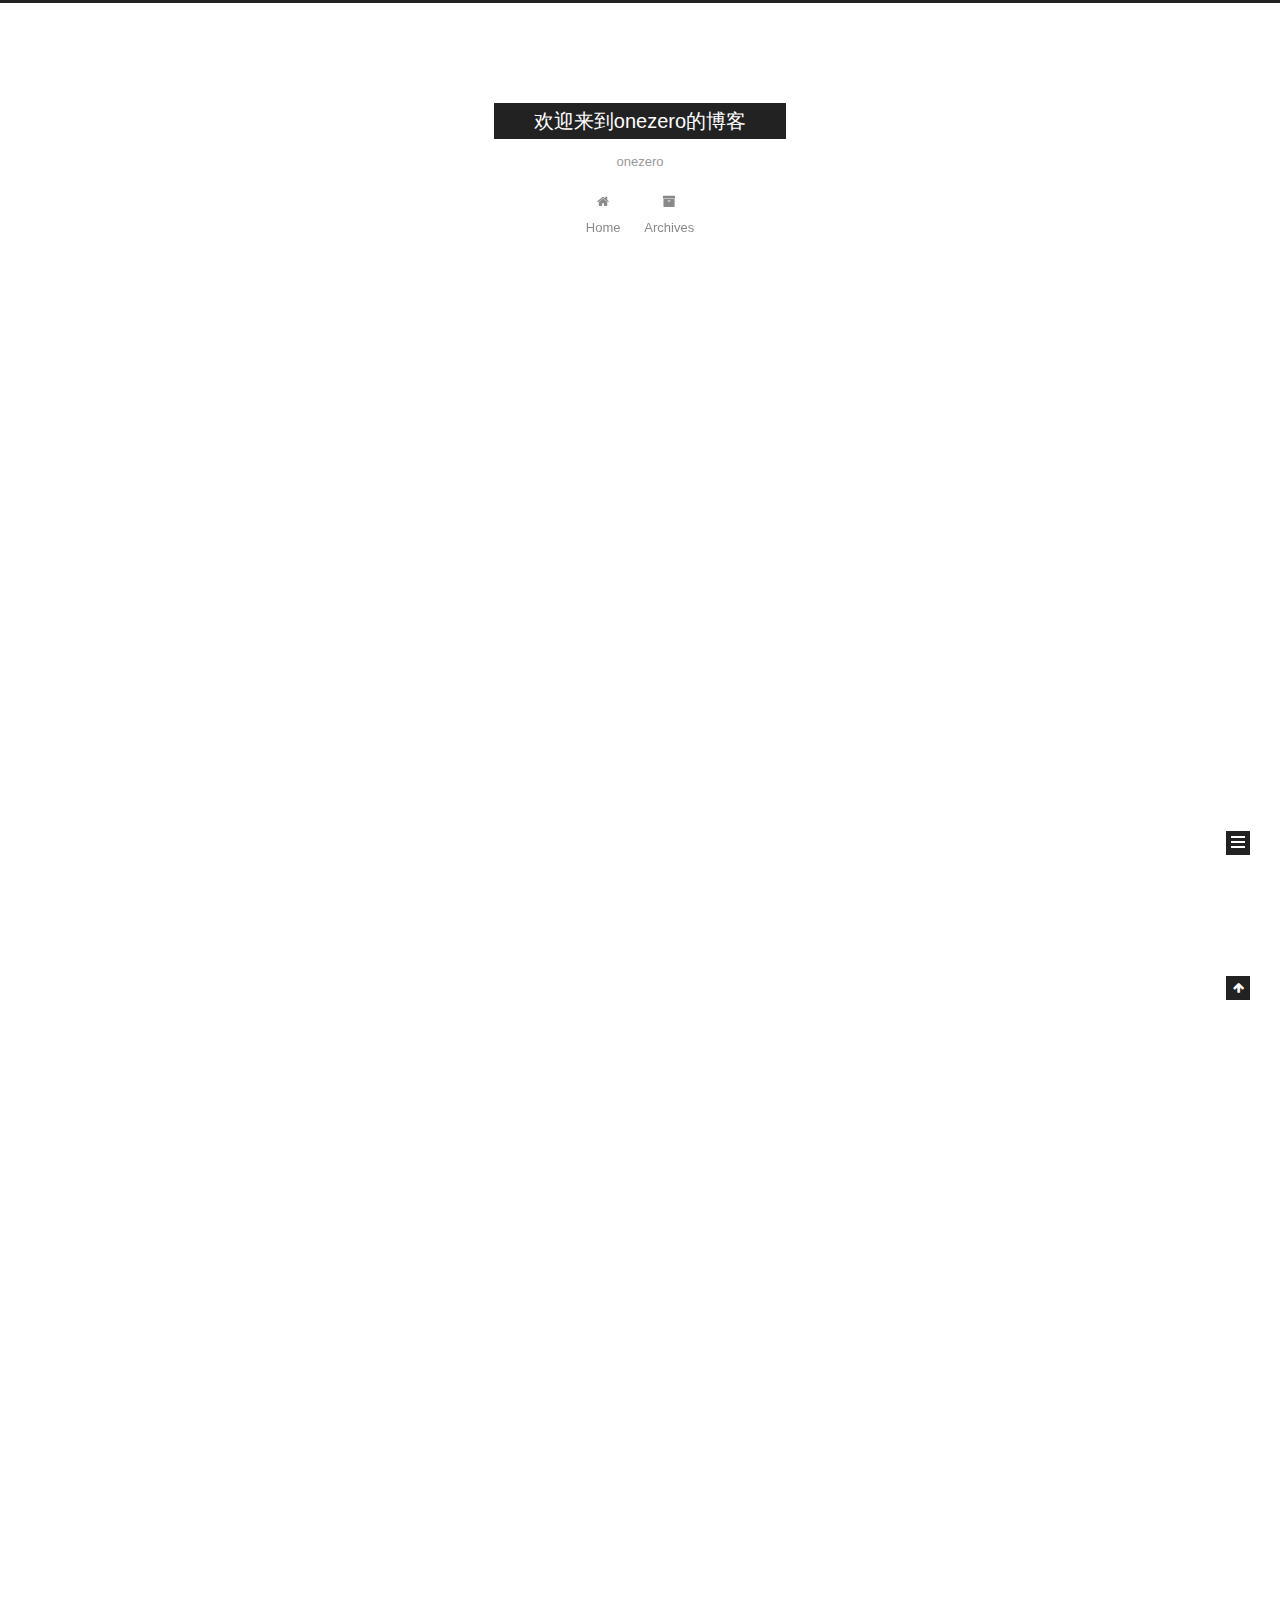
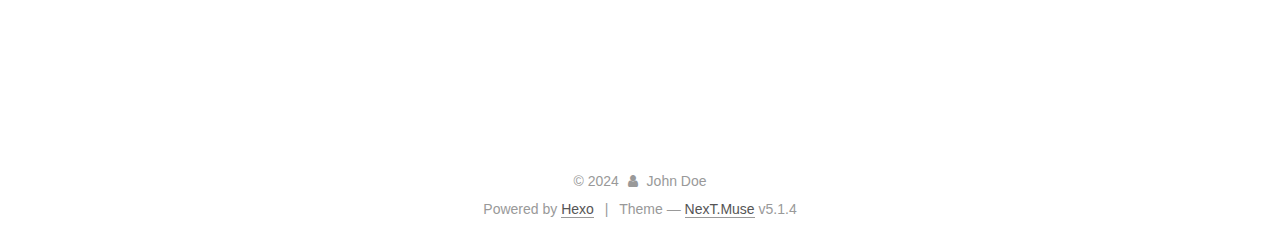
<file: index.html>
<!DOCTYPE html>



  


<html class="theme-next muse use-motion" lang="en">
<head>
  <meta charset="UTF-8"/>
<meta http-equiv="X-UA-Compatible" content="IE=edge" />
<meta name="viewport" content="width=device-width, initial-scale=1, maximum-scale=1"/>
<meta name="theme-color" content="#222">









<meta http-equiv="Cache-Control" content="no-transform" />
<meta http-equiv="Cache-Control" content="no-siteapp" />
















  
  
  <link href="lib/fancybox/source/jquery.fancybox.css?v=2.1.5" rel="stylesheet" type="text/css" />







<link href="lib/font-awesome/css/font-awesome.min.css?v=4.6.2" rel="stylesheet" type="text/css" />

<link href="css/main.css?v=5.1.4" rel="stylesheet" type="text/css" />


  <link rel="apple-touch-icon" sizes="180x180" href="/images/apple-touch-icon-next.png?v=5.1.4">


  <link rel="icon" type="image/png" sizes="32x32" href="/images/favicon-32x32-next.png?v=5.1.4">


  <link rel="icon" type="image/png" sizes="16x16" href="/images/favicon-16x16-next.png?v=5.1.4">


  <link rel="mask-icon" href="/images/logo.svg?v=5.1.4" color="#222">





  <meta name="keywords" content="Hexo, NexT" />










<meta property="og:type" content="website">
<meta property="og:title" content="欢迎来到onezero的博客">
<meta property="og:url" content="index.html">
<meta property="og:site_name" content="欢迎来到onezero的博客">
<meta property="og:locale" content="en_US">
<meta property="article:author" content="John Doe">
<meta name="twitter:card" content="summary">



<script type="text/javascript" id="hexo.configurations">
  var NexT = window.NexT || {};
  var CONFIG = {
    root: '',
    scheme: 'Muse',
    version: '5.1.4',
    sidebar: {"position":"left","display":"post","offset":12,"b2t":false,"scrollpercent":false,"onmobile":false},
    fancybox: true,
    tabs: true,
    motion: {"enable":true,"async":false,"transition":{"post_block":"fadeIn","post_header":"slideDownIn","post_body":"slideDownIn","coll_header":"slideLeftIn","sidebar":"slideUpIn"}},
    duoshuo: {
      userId: '0',
      author: 'Author'
    },
    algolia: {
      applicationID: '',
      apiKey: '',
      indexName: '',
      hits: {"per_page":10},
      labels: {"input_placeholder":"Search for Posts","hits_empty":"We didn't find any results for the search: ${query}","hits_stats":"${hits} results found in ${time} ms"}
    }
  };
</script>



  <link rel="canonical" href="http:/OneZero-lin.github.io/"/>





  <title>欢迎来到onezero的博客</title>
  








<meta name="generator" content="Hexo 7.2.0"></head>

<body itemscope itemtype="http://schema.org/WebPage" lang="en">

  
  
    
  

  <div class="container sidebar-position-left 
  page-home">
    <div class="headband"></div>

    <header id="header" class="header" itemscope itemtype="http://schema.org/WPHeader">
      <div class="header-inner"><div class="site-brand-wrapper">
  <div class="site-meta ">
    

    <div class="custom-logo-site-title">
      <a href="/"  class="brand" rel="start">
        <span class="logo-line-before"><i></i></span>
        <span class="site-title">欢迎来到onezero的博客</span>
        <span class="logo-line-after"><i></i></span>
      </a>
    </div>
      
        <p class="site-subtitle">onezero</p>
      
  </div>

  <div class="site-nav-toggle">
    <button>
      <span class="btn-bar"></span>
      <span class="btn-bar"></span>
      <span class="btn-bar"></span>
    </button>
  </div>
</div>

<nav class="site-nav">
  

  
    <ul id="menu" class="menu">
      
        
        <li class="menu-item menu-item-home">
          <a href="/" rel="section">
            
              <i class="menu-item-icon fa fa-fw fa-home"></i> <br />
            
            Home
          </a>
        </li>
      
        
        <li class="menu-item menu-item-archives">
          <a href="/archives/" rel="section">
            
              <i class="menu-item-icon fa fa-fw fa-archive"></i> <br />
            
            Archives
          </a>
        </li>
      

      
    </ul>
  

  
</nav>



 </div>
    </header>

    <main id="main" class="main">
      <div class="main-inner">
        <div class="content-wrap">
          <div id="content" class="content">
            
  <section id="posts" class="posts-expand">
    
      

  

  
  
  

  <article class="post post-type-normal" itemscope itemtype="http://schema.org/Article">
  
  
  
  <div class="post-block">
    <link itemprop="mainEntityOfPage" href="http:/OneZero-lin.github.io/OneZero-lin.github.io/">

    <span hidden itemprop="author" itemscope itemtype="http://schema.org/Person">
      <meta itemprop="name" content="">
      <meta itemprop="description" content="">
      <meta itemprop="image" content="images/avatar.gif">
    </span>

    <span hidden itemprop="publisher" itemscope itemtype="http://schema.org/Organization">
      <meta itemprop="name" content="欢迎来到onezero的博客">
    </span>

    
      <header class="post-header">

        
        
          <h1 class="post-title" itemprop="name headline">
                
                <a class="post-title-link" href="/OneZero-lin.github.io/" itemprop="url">my_test</a></h1>
        

        <div class="post-meta">
          <span class="post-time">
            
              <span class="post-meta-item-icon">
                <i class="fa fa-calendar-o"></i>
              </span>
              
                <span class="post-meta-item-text">Posted on</span>
              
              <time title="Post created" itemprop="dateCreated datePublished" datetime="2024-06-14T03:31:21+08:00">
                2024-06-14
              </time>
            

            

            
          </span>

          

          
            
          

          
          

          

          

          

        </div>
      </header>
    

    
    
    
    <div class="post-body" itemprop="articleBody">

      
      

      
        
          
            
          
        
      
    </div>
    
    
    

    

    

    

    <footer class="post-footer">
      

      

      

      
      
        <div class="post-eof"></div>
      
    </footer>
  </div>
  
  
  
  </article>


    
      

  

  
  
  

  <article class="post post-type-normal" itemscope itemtype="http://schema.org/Article">
  
  
  
  <div class="post-block">
    <link itemprop="mainEntityOfPage" href="http:/OneZero-lin.github.io/OneZero-lin.github.io/">

    <span hidden itemprop="author" itemscope itemtype="http://schema.org/Person">
      <meta itemprop="name" content="">
      <meta itemprop="description" content="">
      <meta itemprop="image" content="images/avatar.gif">
    </span>

    <span hidden itemprop="publisher" itemscope itemtype="http://schema.org/Organization">
      <meta itemprop="name" content="欢迎来到onezero的博客">
    </span>

    
      <header class="post-header">

        
        
          <h1 class="post-title" itemprop="name headline">
                
                <a class="post-title-link" href="/OneZero-lin.github.io/" itemprop="url">instroduce_myself</a></h1>
        

        <div class="post-meta">
          <span class="post-time">
            
              <span class="post-meta-item-icon">
                <i class="fa fa-calendar-o"></i>
              </span>
              
                <span class="post-meta-item-text">Posted on</span>
              
              <time title="Post created" itemprop="dateCreated datePublished" datetime="2024-06-14T02:30:20+08:00">
                2024-06-14
              </time>
            

            

            
          </span>

          

          
            
          

          
          

          

          

          

        </div>
      </header>
    

    
    
    
    <div class="post-body" itemprop="articleBody">

      
      

      
        
          
            
          
        
      
    </div>
    
    
    

    

    

    

    <footer class="post-footer">
      

      

      

      
      
        <div class="post-eof"></div>
      
    </footer>
  </div>
  
  
  
  </article>


    
      

  

  
  
  

  <article class="post post-type-normal" itemscope itemtype="http://schema.org/Article">
  
  
  
  <div class="post-block">
    <link itemprop="mainEntityOfPage" href="http:/OneZero-lin.github.io/OneZero-lin.github.io/">

    <span hidden itemprop="author" itemscope itemtype="http://schema.org/Person">
      <meta itemprop="name" content="">
      <meta itemprop="description" content="">
      <meta itemprop="image" content="images/avatar.gif">
    </span>

    <span hidden itemprop="publisher" itemscope itemtype="http://schema.org/Organization">
      <meta itemprop="name" content="欢迎来到onezero的博客">
    </span>

    
      <header class="post-header">

        
        
          <h1 class="post-title" itemprop="name headline">
                
                <a class="post-title-link" href="/OneZero-lin.github.io/" itemprop="url">Hello World</a></h1>
        

        <div class="post-meta">
          <span class="post-time">
            
              <span class="post-meta-item-icon">
                <i class="fa fa-calendar-o"></i>
              </span>
              
                <span class="post-meta-item-text">Posted on</span>
              
              <time title="Post created" itemprop="dateCreated datePublished" datetime="2024-06-13T21:20:16+08:00">
                2024-06-13
              </time>
            

            

            
          </span>

          

          
            
          

          
          

          

          

          

        </div>
      </header>
    

    
    
    
    <div class="post-body" itemprop="articleBody">

      
      

      
        
          
            <p>Welcome to <a target="_blank" rel="noopener" href="https://hexo.io/">Hexo</a>! This is your very first post. Check <a target="_blank" rel="noopener" href="https://hexo.io/docs/">documentation</a> for more info. If you get any problems when using Hexo, you can find the answer in <a target="_blank" rel="noopener" href="https://hexo.io/docs/troubleshooting.html">troubleshooting</a> or you can ask me on <a target="_blank" rel="noopener" href="https://github.com/hexojs/hexo/issues">GitHub</a>.</p>
<h2 id="Quick-Start"><a href="#Quick-Start" class="headerlink" title="Quick Start"></a>Quick Start</h2><h3 id="Create-a-new-post"><a href="#Create-a-new-post" class="headerlink" title="Create a new post"></a>Create a new post</h3><figure class="highlight bash"><table><tr><td class="gutter"><pre><span class="line">1</span><br></pre></td><td class="code"><pre><span class="line">$ hexo new <span class="string">&quot;My New Post&quot;</span></span><br></pre></td></tr></table></figure>

<p>More info: <a target="_blank" rel="noopener" href="https://hexo.io/docs/writing.html">Writing</a></p>
<h3 id="Run-server"><a href="#Run-server" class="headerlink" title="Run server"></a>Run server</h3><figure class="highlight bash"><table><tr><td class="gutter"><pre><span class="line">1</span><br></pre></td><td class="code"><pre><span class="line">$ hexo server</span><br></pre></td></tr></table></figure>

<p>More info: <a target="_blank" rel="noopener" href="https://hexo.io/docs/server.html">Server</a></p>
<h3 id="Generate-static-files"><a href="#Generate-static-files" class="headerlink" title="Generate static files"></a>Generate static files</h3><figure class="highlight bash"><table><tr><td class="gutter"><pre><span class="line">1</span><br></pre></td><td class="code"><pre><span class="line">$ hexo generate</span><br></pre></td></tr></table></figure>

<p>More info: <a target="_blank" rel="noopener" href="https://hexo.io/docs/generating.html">Generating</a></p>
<h3 id="Deploy-to-remote-sites"><a href="#Deploy-to-remote-sites" class="headerlink" title="Deploy to remote sites"></a>Deploy to remote sites</h3><figure class="highlight bash"><table><tr><td class="gutter"><pre><span class="line">1</span><br></pre></td><td class="code"><pre><span class="line">$ hexo deploy</span><br></pre></td></tr></table></figure>

<p>More info: <a target="_blank" rel="noopener" href="https://hexo.io/docs/one-command-deployment.html">Deployment</a></p>

          
        
      
    </div>
    
    
    

    

    

    

    <footer class="post-footer">
      

      

      

      
      
        <div class="post-eof"></div>
      
    </footer>
  </div>
  
  
  
  </article>


    
  </section>

  


          </div>
          


          

        </div>
        
          
  
  <div class="sidebar-toggle">
    <div class="sidebar-toggle-line-wrap">
      <span class="sidebar-toggle-line sidebar-toggle-line-first"></span>
      <span class="sidebar-toggle-line sidebar-toggle-line-middle"></span>
      <span class="sidebar-toggle-line sidebar-toggle-line-last"></span>
    </div>
  </div>

  <aside id="sidebar" class="sidebar">
    
    <div class="sidebar-inner">

      

      

      <section class="site-overview-wrap sidebar-panel sidebar-panel-active">
        <div class="site-overview">
          <div class="site-author motion-element" itemprop="author" itemscope itemtype="http://schema.org/Person">
            
              <p class="site-author-name" itemprop="name"></p>
              <p class="site-description motion-element" itemprop="description"></p>
          </div>

          <nav class="site-state motion-element">

            
              <div class="site-state-item site-state-posts">
              
                <a href="/archives/">
              
                  <span class="site-state-item-count">3</span>
                  <span class="site-state-item-name">posts</span>
                </a>
              </div>
            

            

            

          </nav>

          

          

          
          

          
          

          

        </div>
      </section>

      

      

    </div>
  </aside>


        
      </div>
    </main>

    <footer id="footer" class="footer">
      <div class="footer-inner">
        <div class="copyright">&copy; <span itemprop="copyrightYear">2024</span>
  <span class="with-love">
    <i class="fa fa-user"></i>
  </span>
  <span class="author" itemprop="copyrightHolder">John Doe</span>

  
</div>


  <div class="powered-by">Powered by <a class="theme-link" target="_blank" href="https://hexo.io">Hexo</a></div>



  <span class="post-meta-divider">|</span>



  <div class="theme-info">Theme &mdash; <a class="theme-link" target="_blank" href="https://github.com/iissnan/hexo-theme-next">NexT.Muse</a> v5.1.4</div>




        







        
      </div>
    </footer>

    
      <div class="back-to-top">
        <i class="fa fa-arrow-up"></i>
        
      </div>
    

    

  </div>

  

<script type="text/javascript">
  if (Object.prototype.toString.call(window.Promise) !== '[object Function]') {
    window.Promise = null;
  }
</script>









  












  
  
    <script type="text/javascript" src="lib/jquery/index.js?v=2.1.3"></script>
  

  
  
    <script type="text/javascript" src="lib/fastclick/lib/fastclick.min.js?v=1.0.6"></script>
  

  
  
    <script type="text/javascript" src="lib/jquery_lazyload/jquery.lazyload.js?v=1.9.7"></script>
  

  
  
    <script type="text/javascript" src="lib/velocity/velocity.min.js?v=1.2.1"></script>
  

  
  
    <script type="text/javascript" src="lib/velocity/velocity.ui.min.js?v=1.2.1"></script>
  

  
  
    <script type="text/javascript" src="lib/fancybox/source/jquery.fancybox.pack.js?v=2.1.5"></script>
  


  


  <script type="text/javascript" src="js/src/utils.js?v=5.1.4"></script>

  <script type="text/javascript" src="js/src/motion.js?v=5.1.4"></script>



  
  

  

  


  <script type="text/javascript" src="js/src/bootstrap.js?v=5.1.4"></script>



  


  




	





  





  












  





  

  

  

  
  

  

  

  

</body>
</html>
</file>
<file: css/main.css>
/* normalize.css v3.0.2 | MIT License | git.io/normalize */
html {
  font-family: sans-serif; /* 1 */
  -ms-text-size-adjust: 100%; /* 2 */
  -webkit-text-size-adjust: 100%; /* 2 */
}
body {
  margin: 0;
}
article,
aside,
details,
figcaption,
figure,
footer,
header,
hgroup,
main,
menu,
nav,
section,
summary {
  display: block;
}
audio,
canvas,
progress,
video {
  display: inline-block; /* 1 */
  vertical-align: baseline; /* 2 */
}
audio:not([controls]) {
  display: none;
  height: 0;
}
[hidden],
template {
  display: none;
}
a {
  background-color: transparent;
}
a:active,
a:hover {
  outline: 0;
}
abbr[title] {
  border-bottom: 1px dotted;
}
b,
strong {
  font-weight: bold;
}
dfn {
  font-style: italic;
}
h1 {
  font-size: 2em;
  margin: 0.67em 0;
}
mark {
  background: #ff0;
  color: #000;
}
small {
  font-size: 80%;
}
sub,
sup {
  font-size: 75%;
  line-height: 0;
  position: relative;
  vertical-align: baseline;
}
sup {
  top: -0.5em;
}
sub {
  bottom: -0.25em;
}
img {
  border: 0;
}
svg:not(:root) {
  overflow: hidden;
}
figure {
  margin: 1em 40px;
}
hr {
  -moz-box-sizing: content-box;
  box-sizing: content-box;
  height: 0;
}
pre {
  overflow: auto;
}
code,
kbd,
pre,
samp {
  font-family: monospace, monospace;
  font-size: 1em;
}
button,
input,
optgroup,
select,
textarea {
  color: inherit; /* 1 */
  font: inherit; /* 2 */
  margin: 0; /* 3 */
}
button {
  overflow: visible;
}
button,
select {
  text-transform: none;
}
button,
html input[type="button"],
input[type="reset"],
input[type="submit"] {
  -webkit-appearance: button; /* 2 */
  cursor: pointer; /* 3 */
}
button[disabled],
html input[disabled] {
  cursor: default;
}
button::-moz-focus-inner,
input::-moz-focus-inner {
  border: 0;
  padding: 0;
}
input {
  line-height: normal;
}
input[type="checkbox"],
input[type="radio"] {
  box-sizing: border-box; /* 1 */
  padding: 0; /* 2 */
}
input[type="number"]::-webkit-inner-spin-button,
input[type="number"]::-webkit-outer-spin-button {
  height: auto;
}
input[type="search"] {
  -webkit-appearance: textfield; /* 1 */
  -moz-box-sizing: content-box;
  -webkit-box-sizing: content-box; /* 2 */
  box-sizing: content-box;
}
input[type="search"]::-webkit-search-cancel-button,
input[type="search"]::-webkit-search-decoration {
  -webkit-appearance: none;
}
fieldset {
  border: 1px solid #c0c0c0;
  margin: 0 2px;
  padding: 0.35em 0.625em 0.75em;
}
legend {
  border: 0; /* 1 */
  padding: 0; /* 2 */
}
textarea {
  overflow: auto;
}
optgroup {
  font-weight: bold;
}
table {
  border-collapse: collapse;
  border-spacing: 0;
}
td,
th {
  padding: 0;
}
::selection {
  background: #262a30;
  color: #fff;
}
body {
  position: relative;
  font-family: 'Lato', "PingFang SC", "Microsoft YaHei", sans-serif;
  font-size: 14px;
  line-height: 2;
  color: #555;
  background: #fff;
}
@media (max-width: 767px) {
  body {
    padding-right: 0 !important;
  }
}
@media (min-width: 768px) and (max-width: 991px) {
  body {
    padding-right: 0 !important;
  }
}
@media (min-width: 1600px) {
  body {
    font-size: 16px;
  }
}
h1,
h2,
h3,
h4,
h5,
h6 {
  margin: 0;
  padding: 0;
  font-weight: bold;
  line-height: 1.5;
  font-family: 'Lato', "PingFang SC", "Microsoft YaHei", sans-serif;
}
h2,
h3,
h4,
h5,
h6 {
  margin: 20px 0 15px;
}
h1 {
  font-size: 22px;
}
@media (max-width: 767px) {
  h1 {
    font-size: 18px;
  }
}
h2 {
  font-size: 20px;
}
@media (max-width: 767px) {
  h2 {
    font-size: 16px;
  }
}
h3 {
  font-size: 18px;
}
@media (max-width: 767px) {
  h3 {
    font-size: 14px;
  }
}
h4 {
  font-size: 16px;
}
@media (max-width: 767px) {
  h4 {
    font-size: 12px;
  }
}
h5 {
  font-size: 14px;
}
@media (max-width: 767px) {
  h5 {
    font-size: 10px;
  }
}
h6 {
  font-size: 12px;
}
@media (max-width: 767px) {
  h6 {
    font-size: 8px;
  }
}
p {
  margin: 0 0 20px 0;
}
a {
  color: #555;
  text-decoration: none;
  outline: none;
  border-bottom: 1px solid #999;
  word-wrap: break-word;
}
a:hover {
  color: #222;
  border-bottom-color: #222;
}
blockquote {
  margin: 0;
  padding: 0;
}
img {
  display: block;
  margin: auto;
  max-width: 100%;
  height: auto;
}
hr {
  margin: 40px 0;
  height: 3px;
  border: none;
  background-color: #ddd;
  background-image: repeating-linear-gradient(-45deg, #fff, #fff 4px, transparent 4px, transparent 8px);
}
blockquote {
  padding: 0 15px;
  color: #666;
  border-left: 4px solid #ddd;
}
blockquote cite::before {
  content: "-";
  padding: 0 5px;
}
dt {
  font-weight: 700;
}
dd {
  margin: 0;
  padding: 0;
}
kbd {
  border: 1px solid #ccc;
  border-radius: 0.2em;
  box-shadow: 0.1em 0.1em 0.2em rgba(0,0,0,0.1);
  background-color: #f9f9f9;
  font-family: inherit;
  background-image: -webkit-linear-gradient(top, #eee, #fff, #eee);
  padding: 0.1em 0.3em;
  white-space: nowrap;
}
.text-left {
  text-align: left;
}
.text-center {
  text-align: center;
}
.text-right {
  text-align: right;
}
.text-justify {
  text-align: justify;
}
.text-nowrap {
  white-space: nowrap;
}
.text-lowercase {
  text-transform: lowercase;
}
.text-uppercase {
  text-transform: uppercase;
}
.text-capitalize {
  text-transform: capitalize;
}
.center-block {
  display: block;
  margin-left: auto;
  margin-right: auto;
}
.clearfix:before,
.clearfix:after {
  content: " ";
  display: table;
}
.clearfix:after {
  clear: both;
}
.pullquote {
  width: 45%;
}
.pullquote.left {
  float: left;
  margin-left: 5px;
  margin-right: 10px;
}
.pullquote.right {
  float: right;
  margin-left: 10px;
  margin-right: 5px;
}
.affix.affix.affix {
  position: fixed;
}
.translation {
  margin-top: -20px;
  font-size: 14px;
  color: #999;
}
.scrollbar-measure {
  width: 100px;
  height: 100px;
  overflow: scroll;
  position: absolute;
  top: -9999px;
}
.use-motion .motion-element {
  opacity: 0;
}
table {
  margin: 20px 0;
  width: 100%;
  border-collapse: collapse;
  border-spacing: 0;
  border: 1px solid #ddd;
  font-size: 14px;
  table-layout: fixed;
  word-wrap: break-all;
}
table>tbody>tr:nth-of-type(odd) {
  background-color: #f9f9f9;
}
table>tbody>tr:hover {
  background-color: #f5f5f5;
}
caption,
th,
td {
  padding: 8px;
  text-align: left;
  vertical-align: middle;
  font-weight: normal;
}
th,
td {
  border-bottom: 3px solid #ddd;
  border-right: 1px solid #eee;
}
th {
  padding-bottom: 10px;
  font-weight: 700;
}
td {
  border-bottom-width: 1px;
}
html,
body {
  height: 100%;
}
.container {
  position: relative;
  min-height: 100%;
}
.header-inner {
  margin: 0 auto;
  padding: 100px 0 70px;
  width: 700px;
}
@media (min-width: 1600px) {
  .container .header-inner {
    width: 900px;
  }
}
.main {
  padding-bottom: 150px;
}
.main-inner {
  margin: 0 auto;
  width: 700px;
}
@media (min-width: 1600px) {
  .container .main-inner {
    width: 900px;
  }
}
.footer {
  position: absolute;
  left: 0;
  bottom: 0;
  width: 100%;
  min-height: 50px;
}
.footer-inner {
  box-sizing: border-box;
  margin: 20px auto;
  width: 700px;
}
@media (min-width: 1600px) {
  .container .footer-inner {
    width: 900px;
  }
}
pre,
.highlight {
  overflow: auto;
  margin: 20px 0;
  padding: 0;
  font-size: 13px;
  color: #4d4d4c;
  background: #f7f7f7;
  line-height: 1.6;
}
pre,
code {
  font-family: consolas, Menlo, "PingFang SC", "Microsoft YaHei", monospace;
}
code {
  padding: 2px 4px;
  word-wrap: break-word;
  color: #555;
  background: #eee;
  border-radius: 3px;
  font-size: 13px;
}
pre {
  padding: 10px;
}
pre code {
  padding: 0;
  color: #4d4d4c;
  background: none;
  text-shadow: none;
}
.highlight {
  border-radius: 1px;
}
.highlight pre {
  border: none;
  margin: 0;
  padding: 10px 0;
}
.highlight table {
  margin: 0;
  width: auto;
  border: none;
}
.highlight td {
  border: none;
  padding: 0;
}
.highlight figcaption {
  font-size: 1em;
  color: #4d4d4c;
  line-height: 1em;
  margin-bottom: 1em;
}
.highlight figcaption:before,
.highlight figcaption:after {
  content: " ";
  display: table;
}
.highlight figcaption:after {
  clear: both;
}
.highlight figcaption a {
  float: right;
  color: #4d4d4c;
}
.highlight figcaption a:hover {
  border-bottom-color: #4d4d4c;
}
.highlight .gutter pre {
  padding-left: 10px;
  padding-right: 10px;
  color: #869194;
  text-align: right;
  background-color: #eff2f3;
}
.highlight .code pre {
  width: 100%;
  padding-left: 10px;
  padding-right: 10px;
  background-color: #f7f7f7;
}
.highlight .line {
  height: 20px;
}
.gutter {
  -webkit-user-select: none;
  -moz-user-select: none;
  -ms-user-select: none;
  user-select: none;
}
.gist table {
  width: auto;
}
.gist table td {
  border: none;
}
pre .deletion {
  background: #fdd;
}
pre .addition {
  background: #dfd;
}
pre .meta {
  color: #8959a8;
}
pre .comment {
  color: #8e908c;
}
pre .variable,
pre .attribute,
pre .tag,
pre .regexp,
pre .ruby .constant,
pre .xml .tag .title,
pre .xml .pi,
pre .xml .doctype,
pre .html .doctype,
pre .css .id,
pre .css .class,
pre .css .pseudo {
  color: #c82829;
}
pre .number,
pre .preprocessor,
pre .built_in,
pre .literal,
pre .params,
pre .constant,
pre .command {
  color: #f5871f;
}
pre .ruby .class .title,
pre .css .rules .attribute,
pre .string,
pre .value,
pre .inheritance,
pre .header,
pre .ruby .symbol,
pre .xml .cdata,
pre .special,
pre .number,
pre .formula {
  color: #718c00;
}
pre .title,
pre .css .hexcolor {
  color: #3e999f;
}
pre .function,
pre .python .decorator,
pre .python .title,
pre .ruby .function .title,
pre .ruby .title .keyword,
pre .perl .sub,
pre .javascript .title,
pre .coffeescript .title {
  color: #4271ae;
}
pre .keyword,
pre .javascript .function {
  color: #8959a8;
}
.full-image.full-image.full-image.full-image {
  border: none;
  max-width: 100%;
  width: auto;
  margin: 20px auto 25px;
}
@media (min-width: 992px) {
  .full-image.full-image.full-image.full-image {
    max-width: none;
    width: 110%;
    margin: 25px -5%;
  }
}
.blockquote-center,
.page-home .post-type-quote blockquote,
.page-post-detail .post-type-quote blockquote {
  position: relative;
  margin: 40px 0;
  padding: 0;
  border-left: none;
  text-align: center;
}
.blockquote-center::before,
.page-home .post-type-quote blockquote::before,
.page-post-detail .post-type-quote blockquote::before,
.blockquote-center::after,
.page-home .post-type-quote blockquote::after,
.page-post-detail .post-type-quote blockquote::after {
  position: absolute;
  content: ' ';
  display: block;
  width: 100%;
  height: 24px;
  opacity: 0.2;
  background-repeat: no-repeat;
  background-position: 0 -6px;
  background-size: 22px 22px;
}
.blockquote-center::before,
.page-home .post-type-quote blockquote::before,
.page-post-detail .post-type-quote blockquote::before {
  top: -20px;
  background-image: url("../images/quote-l.svg");
  border-top: 1px solid #ccc;
}
.blockquote-center::after,
.page-home .post-type-quote blockquote::after,
.page-post-detail .post-type-quote blockquote::after {
  bottom: -20px;
  background-image: url("../images/quote-r.svg");
  border-bottom: 1px solid #ccc;
  background-position: 100% 8px;
}
.blockquote-center p,
.page-home .post-type-quote blockquote p,
.page-post-detail .post-type-quote blockquote p,
.blockquote-center div,
.page-home .post-type-quote blockquote div,
.page-post-detail .post-type-quote blockquote div {
  text-align: center;
}
.post .post-body .group-picture img {
  box-sizing: border-box;
  padding: 0 3px;
  border: none;
}
.post .group-picture-row {
  overflow: hidden;
  margin-top: 6px;
}
.post .group-picture-row:first-child {
  margin-top: 0;
}
.post .group-picture-column {
  float: left;
}
.page-post-detail .post-body .group-picture-column {
  float: none;
  margin-top: 10px;
  width: auto !important;
}
.page-post-detail .post-body .group-picture-column img {
  margin: 0 auto;
}
.page-archive .group-picture-container {
  overflow: hidden;
}
.page-archive .group-picture-row {
  float: left;
}
.page-archive .group-picture-row:first-child {
  margin-top: 6px;
}
.page-archive .group-picture-column {
  max-width: 150px;
  max-height: 150px;
}
.post-body .note {
  position: relative;
  padding: 15px;
  margin-bottom: 20px;
  border: 1px solid #eee;
  border-left-width: 5px;
  border-radius: 3px;
}
.post-body .note h2,
.post-body .note h3,
.post-body .note h4,
.post-body .note h5,
.post-body .note h6 {
  margin-top: 0;
  margin-bottom: 0;
  border-bottom: initial;
  padding-top: 0 !important;
}
.post-body .note p:first-child,
.post-body .note ul:first-child,
.post-body .note ol:first-child,
.post-body .note table:first-child,
.post-body .note pre:first-child,
.post-body .note blockquote:first-child {
  margin-top: 0;
}
.post-body .note p:last-child,
.post-body .note ul:last-child,
.post-body .note ol:last-child,
.post-body .note table:last-child,
.post-body .note pre:last-child,
.post-body .note blockquote:last-child {
  margin-bottom: 0;
}
.post-body .note.default {
  border-left-color: #777;
}
.post-body .note.default h2,
.post-body .note.default h3,
.post-body .note.default h4,
.post-body .note.default h5,
.post-body .note.default h6 {
  color: #777;
}
.post-body .note.primary {
  border-left-color: #6f42c1;
}
.post-body .note.primary h2,
.post-body .note.primary h3,
.post-body .note.primary h4,
.post-body .note.primary h5,
.post-body .note.primary h6 {
  color: #6f42c1;
}
.post-body .note.info {
  border-left-color: #428bca;
}
.post-body .note.info h2,
.post-body .note.info h3,
.post-body .note.info h4,
.post-body .note.info h5,
.post-body .note.info h6 {
  color: #428bca;
}
.post-body .note.success {
  border-left-color: #5cb85c;
}
.post-body .note.success h2,
.post-body .note.success h3,
.post-body .note.success h4,
.post-body .note.success h5,
.post-body .note.success h6 {
  color: #5cb85c;
}
.post-body .note.warning {
  border-left-color: #f0ad4e;
}
.post-body .note.warning h2,
.post-body .note.warning h3,
.post-body .note.warning h4,
.post-body .note.warning h5,
.post-body .note.warning h6 {
  color: #f0ad4e;
}
.post-body .note.danger {
  border-left-color: #d9534f;
}
.post-body .note.danger h2,
.post-body .note.danger h3,
.post-body .note.danger h4,
.post-body .note.danger h5,
.post-body .note.danger h6 {
  color: #d9534f;
}
.post-body .label {
  display: inline;
  padding: 0 2px;
  white-space: nowrap;
}
.post-body .label.default {
  background-color: #f0f0f0;
}
.post-body .label.primary {
  background-color: #efe6f7;
}
.post-body .label.info {
  background-color: #e5f2f8;
}
.post-body .label.success {
  background-color: #e7f4e9;
}
.post-body .label.warning {
  background-color: #fcf6e1;
}
.post-body .label.danger {
  background-color: #fae8eb;
}
.post-body .tabs {
  position: relative;
  display: block;
  margin-bottom: 20px;
  padding-top: 10px;
}
.post-body .tabs ul.nav-tabs {
  margin: 0;
  padding: 0;
  display: flex;
  margin-bottom: -1px;
}
@media (max-width: 413px) {
  .post-body .tabs ul.nav-tabs {
    display: block;
    margin-bottom: 5px;
  }
}
.post-body .tabs ul.nav-tabs li.tab {
  list-style-type: none !important;
  margin: 0 0.25em 0 0;
  border-top: 3px solid transparent;
  border-left: 1px solid transparent;
  border-right: 1px solid transparent;
}
@media (max-width: 413px) {
  .post-body .tabs ul.nav-tabs li.tab {
    margin: initial;
    border-top: 1px solid transparent;
    border-left: 3px solid transparent;
    border-right: 1px solid transparent;
    border-bottom: 1px solid transparent;
  }
}
.post-body .tabs ul.nav-tabs li.tab a {
  outline: 0;
  border-bottom: initial;
  display: block;
  line-height: 1.8em;
  padding: 0.25em 0.75em;
  transition-duration: 0.2s;
  transition-timing-function: ease-out;
  transition-delay: 0s;
}
.post-body .tabs ul.nav-tabs li.tab a i {
  width: 1.285714285714286em;
}
.post-body .tabs ul.nav-tabs li.tab.active {
  border-top: 3px solid #fc6423;
  border-left: 1px solid #ddd;
  border-right: 1px solid #ddd;
  background-color: #fff;
}
@media (max-width: 413px) {
  .post-body .tabs ul.nav-tabs li.tab.active {
    border-top: 1px solid #ddd;
    border-left: 3px solid #fc6423;
    border-right: 1px solid #ddd;
    border-bottom: 1px solid #ddd;
  }
}
.post-body .tabs ul.nav-tabs li.tab.active a {
  cursor: default;
  color: #555;
}
.post-body .tabs .tab-content {
  background-color: #fff;
}
.post-body .tabs .tab-content .tab-pane {
  border: 1px solid #ddd;
  padding: 20px 20px 0 20px;
}
.post-body .tabs .tab-content .tab-pane:not(.active) {
  display: none !important;
}
.post-body .tabs .tab-content .tab-pane.active {
  display: block !important;
}
.btn {
  display: inline-block;
  padding: 0 20px;
  font-size: 14px;
  color: #fff;
  background: #222;
  border: 2px solid #222;
  text-decoration: none;
  border-radius: 0;
  transition-property: background-color;
  transition-duration: 0.2s;
  transition-timing-function: ease-in-out;
  transition-delay: 0s;
  line-height: 2;
}
.btn:hover {
  border-color: #222;
  color: #222;
  background: #fff;
}
.btn +.btn {
  margin: 0 0 8px 8px;
}
.btn .fa-fw {
  width: 1.285714285714286em;
  text-align: left;
}
.btn-bar {
  display: block;
  width: 22px;
  height: 2px;
  background: #555;
  border-radius: 1px;
}
.btn-bar+.btn-bar {
  margin-top: 4px;
}
.pagination {
  margin: 120px 0 40px;
  text-align: center;
  border-top: 1px solid #eee;
}
.page-number-basic,
.pagination .prev,
.pagination .next,
.pagination .page-number,
.pagination .space {
  display: inline-block;
  position: relative;
  top: -1px;
  margin: 0 10px;
  padding: 0 11px;
}
@media (max-width: 767px) {
  .page-number-basic,
  .pagination .prev,
  .pagination .next,
  .pagination .page-number,
  .pagination .space {
    margin: 0 5px;
  }
}
.pagination .prev,
.pagination .next,
.pagination .page-number {
  border-bottom: 0;
  border-top: 1px solid #eee;
  transition-property: border-color;
  transition-duration: 0.2s;
  transition-timing-function: ease-in-out;
  transition-delay: 0s;
}
.pagination .prev:hover,
.pagination .next:hover,
.pagination .page-number:hover {
  border-top-color: #222;
}
.pagination .space {
  padding: 0;
  margin: 0;
}
.pagination .prev {
  margin-left: 0;
}
.pagination .next {
  margin-right: 0;
}
.pagination .page-number.current {
  color: #fff;
  background: #ccc;
  border-top-color: #ccc;
}
@media (max-width: 767px) {
  .pagination {
    border-top: none;
  }
  .pagination .prev,
  .pagination .next,
  .pagination .page-number {
    margin-bottom: 10px;
    border-top: 0;
    border-bottom: 1px solid #eee;
    padding: 0 10px;
  }
  .pagination .prev:hover,
  .pagination .next:hover,
  .pagination .page-number:hover {
    border-bottom-color: #222;
  }
}
.comments {
  margin: 60px 20px 0;
}
.tag-cloud {
  text-align: center;
}
.tag-cloud a {
  display: inline-block;
  margin: 10px;
}
.back-to-top {
  box-sizing: border-box;
  position: fixed;
  bottom: -100px;
  right: 30px;
  z-index: 1050;
  padding: 0 6px;
  width: 24px;
  background: #222;
  font-size: 12px;
  opacity: 1;
  color: #fff;
  cursor: pointer;
  text-align: center;
  -webkit-transform: translateZ(0);
  transition-property: bottom;
  transition-duration: 0.2s;
  transition-timing-function: ease-in-out;
  transition-delay: 0s;
}
@media (min-width: 768px) and (max-width: 991px) {
  .back-to-top {
    display: none !important;
  }
}
@media (max-width: 767px) {
  .back-to-top {
    display: none !important;
  }
}
.back-to-top.back-to-top-on {
  bottom: 19px;
}
.header {
  background: transparent;
}
.header-inner {
  position: relative;
}
.headband {
  height: 3px;
  background: #222;
}
.site-meta {
  margin: 0;
  text-align: center;
}
@media (max-width: 767px) {
  .site-meta {
    text-align: center;
  }
}
.brand {
  position: relative;
  display: inline-block;
  padding: 0 40px;
  color: #fff;
  background: #222;
  border-bottom: none;
}
.brand:hover {
  color: #fff;
}
.logo {
  display: inline-block;
  margin-right: 5px;
  line-height: 36px;
  vertical-align: top;
}
.site-title {
  display: inline-block;
  vertical-align: top;
  line-height: 36px;
  font-size: 20px;
  font-weight: normal;
  font-family: 'Lato', "PingFang SC", "Microsoft YaHei", sans-serif;
}
.site-subtitle {
  margin-top: 10px;
  font-size: 13px;
  color: #999;
}
.use-motion .brand {
  opacity: 0;
}
.use-motion .logo,
.use-motion .site-title,
.use-motion .site-subtitle {
  opacity: 0;
  position: relative;
  top: -10px;
}
.site-nav-toggle {
  display: none;
  position: absolute;
  top: 10px;
  left: 10px;
}
@media (max-width: 767px) {
  .site-nav-toggle {
    display: block;
  }
}
.site-nav-toggle button {
  margin-top: 2px;
  padding: 9px 10px;
  background: transparent;
  border: none;
}
@media (max-width: 767px) {
  .site-nav {
    display: none;
    margin: 0 -10px;
    padding: 0 10px;
    clear: both;
    border-top: 1px solid #ddd;
  }
}
@media (min-width: 768px) and (max-width: 991px) {
  .site-nav {
    display: block !important;
  }
}
@media (min-width: 992px) {
  .site-nav {
    display: block !important;
  }
}
.menu {
  margin-top: 20px;
  padding-left: 0;
  text-align: center;
}
.menu .menu-item {
  display: inline-block;
  margin: 0 10px;
  list-style: none;
}
@media screen and (max-width: 767px) {
  .menu .menu-item {
    margin-top: 10px;
  }
}
.menu .menu-item a {
  display: block;
  font-size: 13px;
  line-height: inherit;
  border-bottom: 1px solid transparent;
  transition-property: border-color;
  transition-duration: 0.2s;
  transition-timing-function: ease-in-out;
  transition-delay: 0s;
}
.menu .menu-item a:hover {
  border-bottom-color: #222;
}
.menu .menu-item .fa {
  margin-right: 5px;
}
.use-motion .menu-item {
  opacity: 0;
}
.post-body {
  font-family: 'Lato', "PingFang SC", "Microsoft YaHei", sans-serif;
}
@media (max-width: 767px) {
  .post-body {
    word-break: break-word;
  }
}
.post-body .fancybox img {
  display: block !important;
  margin: 0 auto;
  cursor: pointer;
  cursor: zoom-in;
  cursor: -webkit-zoom-in;
}
.post-body .image-caption,
.post-body .figure .caption {
  margin: -20px auto 15px;
  text-align: center;
  font-size: 14px;
  color: #999;
  font-weight: bold;
  line-height: 1;
}
.post-sticky-flag {
  display: inline-block;
  font-size: 16px;
  -ms-transform: rotate(30deg);
  -webkit-transform: rotate(30deg);
  -moz-transform: rotate(30deg);
  -ms-transform: rotate(30deg);
  -o-transform: rotate(30deg);
  transform: rotate(30deg);
}
.use-motion .post-block,
.use-motion .pagination,
.use-motion .comments {
  opacity: 0;
}
.use-motion .post-header {
  opacity: 0;
}
.use-motion .post-body {
  opacity: 0;
}
.use-motion .collection-title {
  opacity: 0;
}
.posts-expand {
  padding-top: 40px;
}
@media (max-width: 767px) {
  .posts-expand {
    margin: 0 20px;
  }
  .post-body pre .gutter pre {
    padding-right: 10px;
  }
  .post-body .highlight {
    margin-left: 0px;
    margin-right: 0px;
    padding: 0;
  }
  .post-body .highlight .gutter pre {
    padding-right: 10px;
  }
}
@media (min-width: 992px) {
  .posts-expand .post-body {
    text-align: justify;
  }
}
.posts-expand .post-body h2,
.posts-expand .post-body h3,
.posts-expand .post-body h4,
.posts-expand .post-body h5,
.posts-expand .post-body h6 {
  padding-top: 10px;
}
.posts-expand .post-body h2 .header-anchor,
.posts-expand .post-body h3 .header-anchor,
.posts-expand .post-body h4 .header-anchor,
.posts-expand .post-body h5 .header-anchor,
.posts-expand .post-body h6 .header-anchor {
  float: right;
  margin-left: 10px;
  color: #ccc;
  border-bottom-style: none;
  visibility: hidden;
}
.posts-expand .post-body h2 .header-anchor:hover,
.posts-expand .post-body h3 .header-anchor:hover,
.posts-expand .post-body h4 .header-anchor:hover,
.posts-expand .post-body h5 .header-anchor:hover,
.posts-expand .post-body h6 .header-anchor:hover {
  color: inherit;
}
.posts-expand .post-body h2:hover .header-anchor,
.posts-expand .post-body h3:hover .header-anchor,
.posts-expand .post-body h4:hover .header-anchor,
.posts-expand .post-body h5:hover .header-anchor,
.posts-expand .post-body h6:hover .header-anchor {
  visibility: visible;
}
.posts-expand .post-body ul li {
  list-style: circle;
}
.posts-expand .post-body img {
  box-sizing: border-box;
  margin: auto;
  padding: 3px;
  border: 1px solid #ddd;
}
.posts-expand .post-body .fancybox img {
  margin: 0 auto 25px;
}
@media (max-width: 767px) {
  .posts-collapse {
    margin: 0 20px;
  }
  .posts-collapse .post-title,
  .posts-collapse .post-meta {
    display: block;
    width: auto;
    text-align: left;
  }
}
.posts-collapse {
  position: relative;
  z-index: 1010;
  margin-left: 55px;
}
.posts-collapse::after {
  content: " ";
  position: absolute;
  top: 20px;
  left: 0;
  margin-left: -2px;
  width: 4px;
  height: 100%;
  background: #f5f5f5;
  z-index: -1;
}
@media (max-width: 767px) {
  .posts-collapse {
    margin: 0 20px;
  }
}
.posts-collapse .collection-title {
  position: relative;
  margin: 60px 0;
}
.posts-collapse .collection-title h1,
.posts-collapse .collection-title h2 {
  margin-left: 20px;
}
.posts-collapse .collection-title small {
  color: #bbb;
  margin-left: 5px;
}
.posts-collapse .collection-title::before {
  content: " ";
  position: absolute;
  left: 0;
  top: 50%;
  margin-left: -4px;
  margin-top: -4px;
  width: 8px;
  height: 8px;
  background: #bbb;
  border-radius: 50%;
}
.posts-collapse .post {
  margin: 30px 0;
}
.posts-collapse .post-header {
  position: relative;
  transition-duration: 0.2s;
  transition-timing-function: ease-in-out;
  transition-delay: 0s;
  transition-property: border;
  border-bottom: 1px dashed #ccc;
}
.posts-collapse .post-header::before {
  content: " ";
  position: absolute;
  left: 0;
  top: 12px;
  width: 6px;
  height: 6px;
  margin-left: -4px;
  background: #bbb;
  border-radius: 50%;
  border: 1px solid #fff;
  transition-duration: 0.2s;
  transition-timing-function: ease-in-out;
  transition-delay: 0s;
  transition-property: background;
}
.posts-collapse .post-header:hover {
  border-bottom-color: #666;
}
.posts-collapse .post-header:hover::before {
  background: #222;
}
.posts-collapse .post-meta {
  position: absolute;
  font-size: 12px;
  left: 20px;
  top: 5px;
}
.posts-collapse .post-comments-count {
  display: none;
}
.posts-collapse .post-title {
  margin-left: 60px;
  font-size: 16px;
  font-weight: normal;
  line-height: inherit;
}
.posts-collapse .post-title::after {
  margin-left: 3px;
  opacity: 0.6;
}
.posts-collapse .post-title a {
  color: #666;
  border-bottom: none;
}
.page-home .post-type-quote .post-header,
.page-post-detail .post-type-quote .post-header,
.page-home .post-type-quote .post-tags,
.page-post-detail .post-type-quote .post-tags {
  display: none;
}
.posts-expand .post-title {
  text-align: center;
  word-break: break-word;
  font-weight: 400;
}
.posts-expand .post-title-link {
  display: inline-block;
  position: relative;
  color: #555;
  border-bottom: none;
  line-height: 1.2;
  vertical-align: top;
}
.posts-expand .post-title-link::before {
  content: "";
  position: absolute;
  width: 100%;
  height: 2px;
  bottom: 0;
  left: 0;
  background-color: #000;
  visibility: hidden;
  -webkit-transform: scaleX(0);
  -moz-transform: scaleX(0);
  -ms-transform: scaleX(0);
  -o-transform: scaleX(0);
  transform: scaleX(0);
  transition-duration: 0.2s;
  transition-timing-function: ease-in-out;
  transition-delay: 0s;
}
.posts-expand .post-title-link:hover::before {
  visibility: visible;
  -webkit-transform: scaleX(1);
  -moz-transform: scaleX(1);
  -ms-transform: scaleX(1);
  -o-transform: scaleX(1);
  transform: scaleX(1);
}
.posts-expand .post-title-link .fa {
  font-size: 16px;
}
.posts-expand .post-meta {
  margin: 3px 0 60px 0;
  color: #999;
  font-family: 'Lato', "PingFang SC", "Microsoft YaHei", sans-serif;
  font-size: 12px;
  text-align: center;
}
.posts-expand .post-meta .post-category-list {
  display: inline-block;
  margin: 0;
  padding: 3px;
}
.posts-expand .post-meta .post-category-list-link {
  color: #999;
}
.posts-expand .post-meta .post-description {
  font-size: 14px;
  margin-top: 2px;
}
.post-meta-divider {
  margin: 0 0.5em;
}
.post-meta-item-icon {
  margin-right: 3px;
}
@media (min-width: 768px) and (max-width: 991px) {
  .post-meta-item-icon {
    display: inline-block;
  }
}
@media (max-width: 767px) {
  .post-meta-item-icon {
    display: inline-block;
  }
}
@media (min-width: 768px) and (max-width: 991px) {
  .post-meta-item-text {
    display: none;
  }
}
@media (max-width: 767px) {
  .post-meta-item-text {
    display: none;
  }
}
@media (max-width: 767px) {
  .posts-expand .post-comments-count {
    display: none;
  }
}
.post-button {
  margin-top: 40px;
}
.posts-expand .post-tags {
  margin-top: 40px;
  text-align: center;
}
.posts-expand .post-tags a {
  display: inline-block;
  margin-right: 10px;
  font-size: 13px;
}
.post-nav {
  display: table;
  margin-top: 15px;
  width: 100%;
  border-top: 1px solid #eee;
}
.post-nav-divider {
  display: table-cell;
  width: 10%;
}
.post-nav-item {
  display: table-cell;
  padding: 10px 0 0 0;
  width: 45%;
  vertical-align: top;
}
.post-nav-item a {
  position: relative;
  display: block;
  line-height: 25px;
  font-size: 14px;
  color: #555;
  border-bottom: none;
}
.post-nav-item a:hover {
  color: #222;
  border-bottom: none;
}
.post-nav-item a:active {
  top: 2px;
}
.post-nav-item .fa {
  position: absolute;
  top: 8px;
  left: 0;
  font-size: 12px;
}
.post-nav-next a {
  padding-left: 15px;
}
.post-nav-prev {
  text-align: right;
}
.post-nav-prev a {
  padding-right: 15px;
}
.post-nav-prev .fa {
  right: 0;
  left: auto;
}
.posts-expand .post-eof {
  display: block;
  margin: 80px auto 60px;
  width: 8%;
  height: 1px;
  background: #ccc;
  text-align: center;
}
.post:last-child .post-eof.post-eof.post-eof {
  display: none;
}
.post-gallery {
  display: table;
  table-layout: fixed;
  width: 100%;
  border-collapse: separate;
}
.post-gallery-row {
  display: table-row;
}
.post-gallery .post-gallery-img {
  display: table-cell;
  text-align: center;
  vertical-align: middle;
  border: none;
}
.post-gallery .post-gallery-img img {
  max-width: 100%;
  max-height: 100%;
  border: none;
}
.fancybox-close,
.fancybox-close:hover {
  border: none;
}
.rtl.post-body p,
.rtl.post-body a,
.rtl.post-body h1,
.rtl.post-body h2,
.rtl.post-body h3,
.rtl.post-body h4,
.rtl.post-body h5,
.rtl.post-body h6,
.rtl.post-body li,
.rtl.post-body ul,
.rtl.post-body ol {
  direction: rtl;
  font-family: UKIJ Ekran;
}
.rtl.post-title {
  font-family: UKIJ Ekran;
}
.sidebar {
  position: fixed;
  right: 0;
  top: 0;
  bottom: 0;
  width: 0;
  z-index: 1040;
  box-shadow: inset 0 2px 6px #000;
  background: #222;
  -webkit-transform: translateZ(0);
}
.sidebar a {
  color: #999;
  border-bottom-color: #555;
}
.sidebar a:hover {
  color: #eee;
}
@media (min-width: 768px) and (max-width: 991px) {
  .sidebar {
    display: none !important;
  }
}
@media (max-width: 767px) {
  .sidebar {
    display: none !important;
  }
}
.sidebar-inner {
  position: relative;
  padding: 20px 10px;
  color: #999;
  text-align: center;
}
.site-overview-wrap {
  overflow: hidden;
}
.site-overview {
  overflow-y: auto;
  overflow-x: hidden;
}
.sidebar-toggle {
  position: fixed;
  right: 30px;
  bottom: 45px;
  width: 14px;
  height: 14px;
  padding: 5px;
  background: #222;
  line-height: 0;
  z-index: 1050;
  cursor: pointer;
  -webkit-transform: translateZ(0);
}
@media (min-width: 768px) and (max-width: 991px) {
  .sidebar-toggle {
    display: none !important;
  }
}
@media (max-width: 767px) {
  .sidebar-toggle {
    display: none !important;
  }
}
.sidebar-toggle-line {
  position: relative;
  display: inline-block;
  vertical-align: top;
  height: 2px;
  width: 100%;
  background: #fff;
  margin-top: 3px;
}
.sidebar-toggle-line:first-child {
  margin-top: 0;
}
.site-author-image {
  display: block;
  margin: 0 auto;
  padding: 2px;
  max-width: 96px;
  height: auto;
  border: 2px solid #333;
}
.site-author-name {
  margin: 5px 0 0;
  text-align: center;
  color: #f5f5f5;
  font-weight: normal;
}
.site-description {
  margin-top: 5px;
  text-align: center;
  font-size: 14px;
  color: #999;
}
.site-state {
  overflow: hidden;
  line-height: 1.4;
  white-space: nowrap;
  text-align: center;
}
.site-state-item {
  display: inline-block;
  padding: 0 15px;
  border-left: 1px solid #333;
}
.site-state-item:first-child {
  border-left: none;
}
.site-state-item a {
  border-bottom: none;
}
.site-state-item-count {
  display: block;
  text-align: center;
  color: inherit;
  font-weight: 600;
  font-size: 18px;
}
.site-state-item-name {
  font-size: 13px;
  color: inherit;
}
.feed-link {
  margin-top: 20px;
}
.feed-link a {
  display: inline-block;
  padding: 0 15px;
  color: #fc6423;
  border: 1px solid #fc6423;
  border-radius: 4px;
}
.feed-link a i {
  color: #fc6423;
  font-size: 14px;
}
.feed-link a:hover {
  color: #fff;
  background: #fc6423;
}
.feed-link a:hover i {
  color: #fff;
}
.links-of-author {
  margin-top: 20px;
}
.links-of-author a {
  display: inline-block;
  vertical-align: middle;
  margin-right: 10px;
  margin-bottom: 10px;
  border-bottom-color: #555;
  font-size: 13px;
}
.links-of-author a:before {
  display: inline-block;
  vertical-align: middle;
  margin-right: 3px;
  content: " ";
  width: 4px;
  height: 4px;
  border-radius: 50%;
  background: #3cff8b;
}
.links-of-blogroll {
  font-size: 13px;
}
.links-of-blogroll-title {
  margin-top: 20px;
  font-size: 14px;
  font-weight: 600;
}
.links-of-blogroll-list {
  margin: 0;
  padding: 0;
  list-style: none;
}
.links-of-blogroll-item {
  padding: 2px 10px;
}
.links-of-blogroll-item a {
  max-width: 280px;
  box-sizing: border-box;
  display: inline-block;
  overflow: hidden;
  white-space: nowrap;
  text-overflow: ellipsis;
}
.sidebar-nav {
  margin: 0 0 20px;
  padding-left: 0;
}
.sidebar-nav li {
  display: inline-block;
  cursor: pointer;
  border-bottom: 1px solid transparent;
  font-size: 14px;
  color: #555;
}
.sidebar-nav li:hover {
  color: #f5f5f5;
}
.page-post-detail .sidebar-nav-toc {
  padding: 0 5px;
}
.page-post-detail .sidebar-nav-overview {
  margin-left: 10px;
}
.sidebar-nav .sidebar-nav-active {
  color: #87daff;
  border-bottom-color: #87daff;
}
.sidebar-nav .sidebar-nav-active:hover {
  color: #87daff;
}
.sidebar-panel {
  display: none;
}
.sidebar-panel-active {
  display: block;
}
.post-toc-empty {
  font-size: 14px;
  color: #666;
}
.post-toc-wrap {
  overflow: hidden;
}
.post-toc {
  overflow: auto;
}
.post-toc ol {
  margin: 0;
  padding: 0 2px 5px 10px;
  text-align: left;
  list-style: none;
  font-size: 14px;
}
.post-toc ol > ol {
  padding-left: 0;
}
.post-toc ol a {
  transition-duration: 0.2s;
  transition-timing-function: ease-in-out;
  transition-delay: 0s;
  transition-property: all;
  color: #999;
  border-bottom-color: #555;
}
.post-toc ol a:hover {
  color: #ccc;
  border-bottom-color: #ccc;
}
.post-toc .nav-item {
  overflow: hidden;
  text-overflow: ellipsis;
  text-align: justify;
  white-space: nowrap;
  line-height: 1.8;
}
.post-toc .nav .nav-child {
  display: none;
}
.post-toc .nav .active > .nav-child {
  display: block;
}
.post-toc .nav .active-current > .nav-child {
  display: block;
}
.post-toc .nav .active-current > .nav-child > .nav-item {
  display: block;
}
.post-toc .nav .active > a {
  color: #87daff;
  border-bottom-color: #87daff;
}
.post-toc .nav .active-current > a {
  color: #87daff;
}
.post-toc .nav .active-current > a:hover {
  color: #87daff;
}
.footer {
  font-size: 14px;
  color: #999;
}
.footer img {
  border: none;
}
.footer-inner {
  text-align: center;
}
.with-love {
  display: inline-block;
  margin: 0 5px;
}
.powered-by,
.theme-info {
  display: inline-block;
}
.cc-license {
  margin-top: 10px;
  text-align: center;
}
.cc-license .cc-opacity {
  opacity: 0.7;
  border-bottom: none;
}
.cc-license .cc-opacity:hover {
  opacity: 0.9;
}
.cc-license img {
  display: inline-block;
}
.theme-next #ds-thread #ds-reset {
  color: #555;
}
.theme-next #ds-thread #ds-reset .ds-replybox {
  margin-bottom: 30px;
}
.theme-next #ds-thread #ds-reset .ds-replybox .ds-avatar,
.theme-next #ds-reset .ds-avatar img {
  box-shadow: none;
}
.theme-next #ds-thread #ds-reset .ds-textarea-wrapper {
  border-color: #c7d4e1;
  background: none;
  border-top-right-radius: 3px;
  border-top-left-radius: 3px;
}
.theme-next #ds-thread #ds-reset .ds-textarea-wrapper textarea {
  height: 60px;
}
.theme-next #ds-reset .ds-rounded-top {
  border-radius: 0;
}
.theme-next #ds-thread #ds-reset .ds-post-toolbar {
  box-sizing: border-box;
  border: 1px solid #c7d4e1;
  background: #f6f8fa;
}
.theme-next #ds-thread #ds-reset .ds-post-options {
  height: 40px;
  border: none;
  background: none;
}
.theme-next #ds-thread #ds-reset .ds-toolbar-buttons {
  top: 11px;
}
.theme-next #ds-thread #ds-reset .ds-sync {
  top: 5px;
}
.theme-next #ds-thread #ds-reset .ds-post-button {
  top: 4px;
  right: 5px;
  width: 90px;
  height: 30px;
  border: 1px solid #c5ced7;
  border-radius: 3px;
  background-image: linear-gradient(#fbfbfc, #f5f7f9);
  color: #60676d;
}
.theme-next #ds-thread #ds-reset .ds-post-button:hover {
  background-position: 0 -30px;
  color: #60676d;
}
.theme-next #ds-thread #ds-reset .ds-comments-info {
  padding: 10px 0;
}
.theme-next #ds-thread #ds-reset .ds-sort {
  display: none;
}
.theme-next #ds-thread #ds-reset li.ds-tab a.ds-current {
  border: none;
  background: #f6f8fa;
  color: #60676d;
}
.theme-next #ds-thread #ds-reset li.ds-tab a.ds-current:hover {
  background-color: #e9f0f7;
  color: #60676d;
}
.theme-next #ds-thread #ds-reset li.ds-tab a {
  border-radius: 2px;
  padding: 5px;
}
.theme-next #ds-thread #ds-reset .ds-login-buttons p {
  color: #999;
  line-height: 36px;
}
.theme-next #ds-thread #ds-reset .ds-login-buttons .ds-service-list li {
  height: 28px;
}
.theme-next #ds-thread #ds-reset .ds-service-list a {
  background: none;
  padding: 5px;
  border: 1px solid;
  border-radius: 3px;
  text-align: center;
}
.theme-next #ds-thread #ds-reset .ds-service-list a:hover {
  color: #fff;
  background: #666;
}
.theme-next #ds-thread #ds-reset .ds-service-list .ds-weibo {
  color: #fc9b00;
  border-color: #fc9b00;
}
.theme-next #ds-thread #ds-reset .ds-service-list .ds-weibo:hover {
  background: #fc9b00;
}
.theme-next #ds-thread #ds-reset .ds-service-list .ds-qq {
  color: #60a3ec;
  border-color: #60a3ec;
}
.theme-next #ds-thread #ds-reset .ds-service-list .ds-qq:hover {
  background: #60a3ec;
}
.theme-next #ds-thread #ds-reset .ds-service-list .ds-renren {
  color: #2e7ac4;
  border-color: #2e7ac4;
}
.theme-next #ds-thread #ds-reset .ds-service-list .ds-renren:hover {
  background: #2e7ac4;
}
.theme-next #ds-thread #ds-reset .ds-service-list .ds-douban {
  color: #37994c;
  border-color: #37994c;
}
.theme-next #ds-thread #ds-reset .ds-service-list .ds-douban:hover {
  background: #37994c;
}
.theme-next #ds-thread #ds-reset .ds-service-list .ds-kaixin {
  color: #fef20d;
  border-color: #fef20d;
}
.theme-next #ds-thread #ds-reset .ds-service-list .ds-kaixin:hover {
  background: #fef20d;
}
.theme-next #ds-thread #ds-reset .ds-service-list .ds-netease {
  color: #f00;
  border-color: #f00;
}
.theme-next #ds-thread #ds-reset .ds-service-list .ds-netease:hover {
  background: #f00;
}
.theme-next #ds-thread #ds-reset .ds-service-list .ds-sohu {
  color: #ffcb05;
  border-color: #ffcb05;
}
.theme-next #ds-thread #ds-reset .ds-service-list .ds-sohu:hover {
  background: #ffcb05;
}
.theme-next #ds-thread #ds-reset .ds-service-list .ds-baidu {
  color: #2831e0;
  border-color: #2831e0;
}
.theme-next #ds-thread #ds-reset .ds-service-list .ds-baidu:hover {
  background: #2831e0;
}
.theme-next #ds-thread #ds-reset .ds-service-list .ds-google {
  color: #166bec;
  border-color: #166bec;
}
.theme-next #ds-thread #ds-reset .ds-service-list .ds-google:hover {
  background: #166bec;
}
.theme-next #ds-thread #ds-reset .ds-service-list .ds-weixin {
  color: #00ce0d;
  border-color: #00ce0d;
}
.theme-next #ds-thread #ds-reset .ds-service-list .ds-weixin:hover {
  background: #00ce0d;
}
.theme-next #ds-thread #ds-reset .ds-service-list .ds-more-services {
  border: none;
}
.theme-next #ds-thread #ds-reset .ds-service-list .ds-more-services:hover {
  background: none;
}
.theme-next #ds-reset .duoshuo-ua-admin {
  display: inline-block;
  color: #f00;
}
.theme-next #ds-reset .duoshuo-ua-platform,
.theme-next #ds-reset .duoshuo-ua-browser {
  color: #ccc;
}
.theme-next #ds-reset .duoshuo-ua-platform .fa,
.theme-next #ds-reset .duoshuo-ua-browser .fa {
  display: inline-block;
  margin-right: 3px;
}
.theme-next #ds-reset .duoshuo-ua-separator {
  display: inline-block;
  margin-left: 5px;
}
.theme-next .this_ua {
  background-color: #ccc !important;
  border-radius: 4px;
  padding: 0 5px !important;
  margin: 1px 1px !important;
  border: 1px solid #bbb !important;
  color: #fff;
  display: inline-block !important;
}
.theme-next .this_ua.admin {
  background-color: #d9534f !important;
  border-color: #d9534f !important;
}
.theme-next .this_ua.platform.iOS,
.theme-next .this_ua.platform.Mac,
.theme-next .this_ua.platform.Windows {
  background-color: #39b3d7 !important;
  border-color: #46b8da !important;
}
.theme-next .this_ua.platform.Linux {
  background-color: #3a3a3a !important;
  border-color: #1f1f1f !important;
}
.theme-next .this_ua.platform.Android {
  background-color: #00c47d !important;
  border-color: #01b171 !important;
}
.theme-next .this_ua.browser.Mobile,
.theme-next .this_ua.browser.Chrome {
  background-color: #5cb85c !important;
  border-color: #4cae4c !important;
}
.theme-next .this_ua.browser.Firefox {
  background-color: #f0ad4e !important;
  border-color: #eea236 !important;
}
.theme-next .this_ua.browser.Maxthon,
.theme-next .this_ua.browser.IE {
  background-color: #428bca !important;
  border-color: #357ebd !important;
}
.theme-next .this_ua.browser.baidu,
.theme-next .this_ua.browser.UCBrowser,
.theme-next .this_ua.browser.Opera {
  background-color: #d9534f !important;
  border-color: #d43f3a !important;
}
.theme-next .this_ua.browser.Android,
.theme-next .this_ua.browser.QQBrowser {
  background-color: #78ace9 !important;
  border-color: #4cae4c !important;
}
.post-spread {
  margin-top: 20px;
  text-align: center;
}
.jiathis_style {
  display: inline-block;
}
.jiathis_style a {
  border: none;
}
.fa {
  font-family: FontAwesome !important;
}
.post-spread {
  margin-top: 20px;
  text-align: center;
}
.bdshare-slide-button-box a {
  border: none;
}
.bdsharebuttonbox {
  display: inline-block;
}
.bdsharebuttonbox a {
  border: none;
}
.local-search-pop-overlay {
  position: fixed;
  width: 100%;
  height: 100%;
  top: 0;
  left: 0;
  z-index: 2080;
  background-color: rgba(0,0,0,0.3);
}
.local-search-popup {
  display: none;
  position: fixed;
  top: 10%;
  left: 50%;
  margin-left: -350px;
  width: 700px;
  height: 80%;
  padding: 0;
  background: #fff;
  color: #333;
  z-index: 9999;
  border-radius: 5px;
}
@media (max-width: 767px) {
  .local-search-popup {
    padding: 0;
    top: 0;
    left: 0;
    margin: 0;
    width: 100%;
    height: 100%;
    border-radius: 0;
  }
}
.local-search-popup ul.search-result-list {
  padding: 0;
  margin: 0 5px;
}
.local-search-popup p.search-result {
  border-bottom: 1px dashed #ccc;
  padding: 5px 0;
}
.local-search-popup a.search-result-title {
  font-weight: bold;
  font-size: 16px;
}
.local-search-popup .search-keyword {
  border-bottom: 1px dashed #f00;
  font-weight: bold;
  color: #f00;
}
.local-search-popup .local-search-header {
  padding: 5px;
  height: 36px;
  background: #f5f5f5;
  border-top-left-radius: 5px;
  border-top-right-radius: 5px;
}
.local-search-popup #local-search-result {
  overflow: auto;
  position: relative;
  padding: 5px 25px;
  height: calc(100% - 55px);
}
.local-search-popup .local-search-input-wrapper {
  display: inline-block;
  width: calc(100% - 90px);
  height: 36px;
  line-height: 36px;
  padding: 0 5px;
}
.local-search-popup .local-search-input-wrapper input {
  padding: 8px 0;
  height: 20px;
  display: block;
  width: 100%;
  outline: none;
  border: none;
  background: transparent;
  vertical-align: middle;
}
.local-search-popup .search-icon,
.local-search-popup .popup-btn-close {
  display: inline-block;
  font-size: 18px;
  color: #999;
  height: 36px;
  width: 18px;
  padding-left: 10px;
  padding-right: 10px;
}
.local-search-popup .search-icon {
  float: left;
}
.local-search-popup .popup-btn-close {
  border-left: 1px solid #eee;
  float: right;
  cursor: pointer;
}
.local-search-popup #no-result {
  position: absolute;
  left: 50%;
  top: 50%;
  -webkit-transform: translate(-50%, -50%);
  -webkit-transform: translate(-50%, -50%);
  -moz-transform: translate(-50%, -50%);
  -ms-transform: translate(-50%, -50%);
  -o-transform: translate(-50%, -50%);
  transform: translate(-50%, -50%);
  color: #ccc;
}
.site-uv,
.site-pv,
.page-pv {
  display: inline-block;
}
.site-uv .busuanzi-value,
.site-pv .busuanzi-value,
.page-pv .busuanzi-value {
  margin: 0 5px;
}
.site-uv {
  margin-right: 10px;
}
.site-uv::after {
  content: "|";
  padding-left: 10px;
}
.page-archive .archive-page-counter {
  position: relative;
  top: 3px;
  left: 20px;
}
@media (max-width: 767px) {
  .page-archive .archive-page-counter {
    top: 5px;
  }
}
.page-archive .posts-collapse .archive-move-on {
  position: absolute;
  top: 11px;
  left: 0;
  margin-left: -6px;
  width: 10px;
  height: 10px;
  opacity: 0.5;
  background: #555;
  border: 1px solid #fff;
  border-radius: 50%;
}
.category-all-page .category-all-title {
  text-align: center;
}
.category-all-page .category-all {
  margin-top: 20px;
}
.category-all-page .category-list {
  margin: 0;
  padding: 0;
  list-style: none;
}
.category-all-page .category-list-item {
  margin: 5px 10px;
}
.category-all-page .category-list-count {
  color: #bbb;
}
.category-all-page .category-list-count:before {
  display: inline;
  content: " (";
}
.category-all-page .category-list-count:after {
  display: inline;
  content: ") ";
}
.category-all-page .category-list-child {
  padding-left: 10px;
}
#schedule ul#event-list {
  padding-left: 30px;
}
#schedule ul#event-list hr {
  margin: 20px 0 45px 0 !important;
  background: #222;
}
#schedule ul#event-list hr:after {
  display: inline-block;
  content: 'NOW';
  background: #222;
  color: #fff;
  font-weight: bold;
  text-align: right;
  padding: 0 5px;
}
#schedule ul#event-list li.event {
  margin: 20px 0px;
  background: #f9f9f9;
  padding-left: 10px;
  min-height: 40px;
}
#schedule ul#event-list li.event h2.event-summary {
  margin: 0;
  padding-bottom: 3px;
}
#schedule ul#event-list li.event h2.event-summary:before {
  display: inline-block;
  font-family: FontAwesome;
  font-size: 8px;
  content: '\f111';
  vertical-align: middle;
  margin-right: 25px;
  color: #bbb;
}
#schedule ul#event-list li.event span.event-relative-time {
  display: inline-block;
  font-size: 12px;
  font-weight: 400;
  padding-left: 12px;
  color: #bbb;
}
#schedule ul#event-list li.event span.event-details {
  display: block;
  color: #bbb;
  margin-left: 56px;
  padding-top: 3px;
  padding-bottom: 6px;
  text-indent: -24px;
  line-height: 18px;
}
#schedule ul#event-list li.event span.event-details:before {
  text-indent: 0;
  display: inline-block;
  width: 14px;
  font-family: FontAwesome;
  text-align: center;
  margin-right: 9px;
  color: #bbb;
}
#schedule ul#event-list li.event span.event-details.event-location:before {
  content: '\f041';
}
#schedule ul#event-list li.event span.event-details.event-duration:before {
  content: '\f017';
}
#schedule ul#event-list li.event-past {
  background: #fcfcfc;
}
#schedule ul#event-list li.event-past > * {
  opacity: 0.6;
}
#schedule ul#event-list li.event-past h2.event-summary {
  color: #bbb;
}
#schedule ul#event-list li.event-past h2.event-summary:before {
  color: #dfdfdf;
}
#schedule ul#event-list li.event-now {
  background: #222;
  color: #fff;
  padding: 15px 0 15px 10px;
}
#schedule ul#event-list li.event-now h2.event-summary:before {
  -webkit-transform: scale(1.2);
  -moz-transform: scale(1.2);
  -ms-transform: scale(1.2);
  -o-transform: scale(1.2);
  transform: scale(1.2);
  color: #fff;
  animation: dot-flash 1s alternate infinite ease-in-out;
}
#schedule ul#event-list li.event-now * {
  color: #fff !important;
}
@-moz-keyframes dot-flash {
  from {
    opacity: 1;
    -webkit-transform: scale(1.1);
    -moz-transform: scale(1.1);
    -ms-transform: scale(1.1);
    -o-transform: scale(1.1);
    transform: scale(1.1);
  }
  to {
    opacity: 0;
    -webkit-transform: scale(1);
    -moz-transform: scale(1);
    -ms-transform: scale(1);
    -o-transform: scale(1);
    transform: scale(1);
  }
}
@-webkit-keyframes dot-flash {
  from {
    opacity: 1;
    -webkit-transform: scale(1.1);
    -moz-transform: scale(1.1);
    -ms-transform: scale(1.1);
    -o-transform: scale(1.1);
    transform: scale(1.1);
  }
  to {
    opacity: 0;
    -webkit-transform: scale(1);
    -moz-transform: scale(1);
    -ms-transform: scale(1);
    -o-transform: scale(1);
    transform: scale(1);
  }
}
@-o-keyframes dot-flash {
  from {
    opacity: 1;
    -webkit-transform: scale(1.1);
    -moz-transform: scale(1.1);
    -ms-transform: scale(1.1);
    -o-transform: scale(1.1);
    transform: scale(1.1);
  }
  to {
    opacity: 0;
    -webkit-transform: scale(1);
    -moz-transform: scale(1);
    -ms-transform: scale(1);
    -o-transform: scale(1);
    transform: scale(1);
  }
}
@keyframes dot-flash {
  from {
    opacity: 1;
    -webkit-transform: scale(1.1);
    -moz-transform: scale(1.1);
    -ms-transform: scale(1.1);
    -o-transform: scale(1.1);
    transform: scale(1.1);
  }
  to {
    opacity: 0;
    -webkit-transform: scale(1);
    -moz-transform: scale(1);
    -ms-transform: scale(1);
    -o-transform: scale(1);
    transform: scale(1);
  }
}
.page-post-detail .sidebar-toggle-line {
  background: #87daff;
}
.page-post-detail .comments {
  overflow: hidden;
}
@media (max-width: 767px) {
  .header-inner,
  .container .main-inner,
  .footer-inner {
    width: auto;
  }
}
embed {
  display: block;
  margin: 0px auto 25px auto;
}
.custom-logo .site-meta-headline {
  text-align: center;
}
.custom-logo .brand {
  background: none;
}
.custom-logo .site-title {
  margin: 10px auto 0;
  font-size: 24px;
  color: #222;
}
.custom-logo .site-title a {
  border: none;
}
.custom-logo-image {
  margin: 0 auto;
  padding: 5px;
  max-width: 150px;
  background: #fff;
}
@media (max-width: 767px) {
  .site-nav {
    position: absolute;
    left: 0;
    top: 52px;
    margin: 0;
    width: 100%;
    padding: 0;
    background: #fff;
    border-bottom: 1px solid #ddd;
    z-index: 1030;
  }
}
@media (max-width: 767px) {
  .menu {
    text-align: left;
  }
}
@media (max-width: 767px) {
  .menu .menu-item {
    display: block;
    margin: 0 10px;
    vertical-align: top;
  }
}
@media (max-width: 767px) {
  .menu .menu-item br {
    display: none;
  }
}
@media (max-width: 767px) {
  .menu .menu-item a {
    padding: 5px 10px;
  }
}
.menu .menu-item .fa {
  margin-right: 0;
}
.site-search form {
  display: none;
}
.links-of-blogroll-inline .links-of-blogroll-item {
  display: inline-block;
}
</file>
